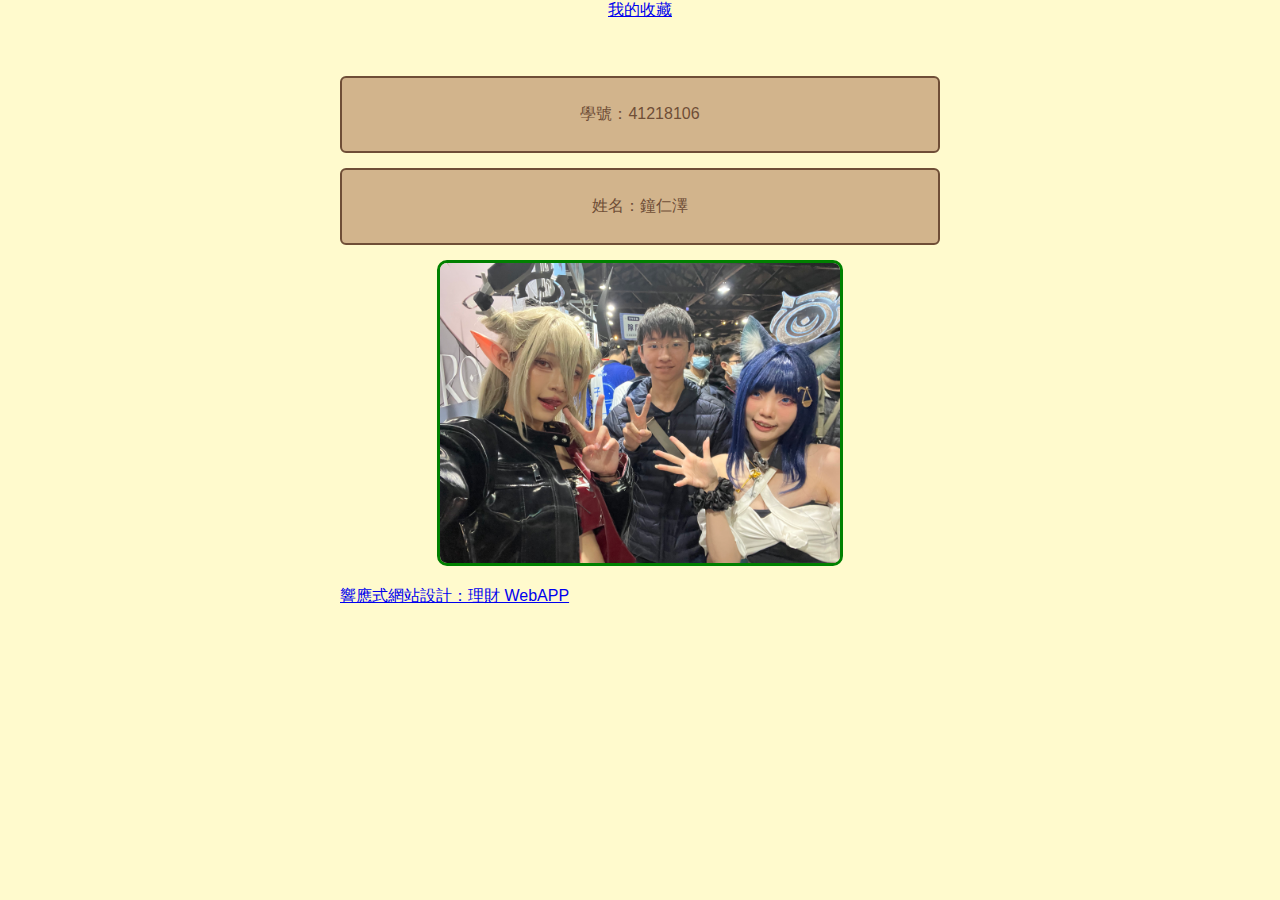
<file: index.html>
<!DOCTYPE html>
<html lang="zh-Hant">
<head>
    <meta charset="UTF-8">
    <meta name="viewport" content="width=device-width, initial-scale=1.0">
    <title>個人網站</title>
    <link rel="stylesheet" href="css/style.css">
</head>
<body>
    <div class="top-link">
        <a href="collect.html" class="button">我的收藏</a>
    </div>
    <div class="container">
        <div class="id">
            <p>學號：41218106</p>
        </div>
        <div class="name">
            <p>姓名：鐘仁澤</p>
        </div>
        <div class="photo">
            <img src="img/photo.jpg" alt="個人相片">
        </div>
        <div class="link" style="margin-top: 20px;">
            <a href="https://k0435.github.io/invest1125/" class="button" target="_blank">響應式網站設計：理財 WebAPP</a>
        </div>
    </div>
</body>
</html>
</file>
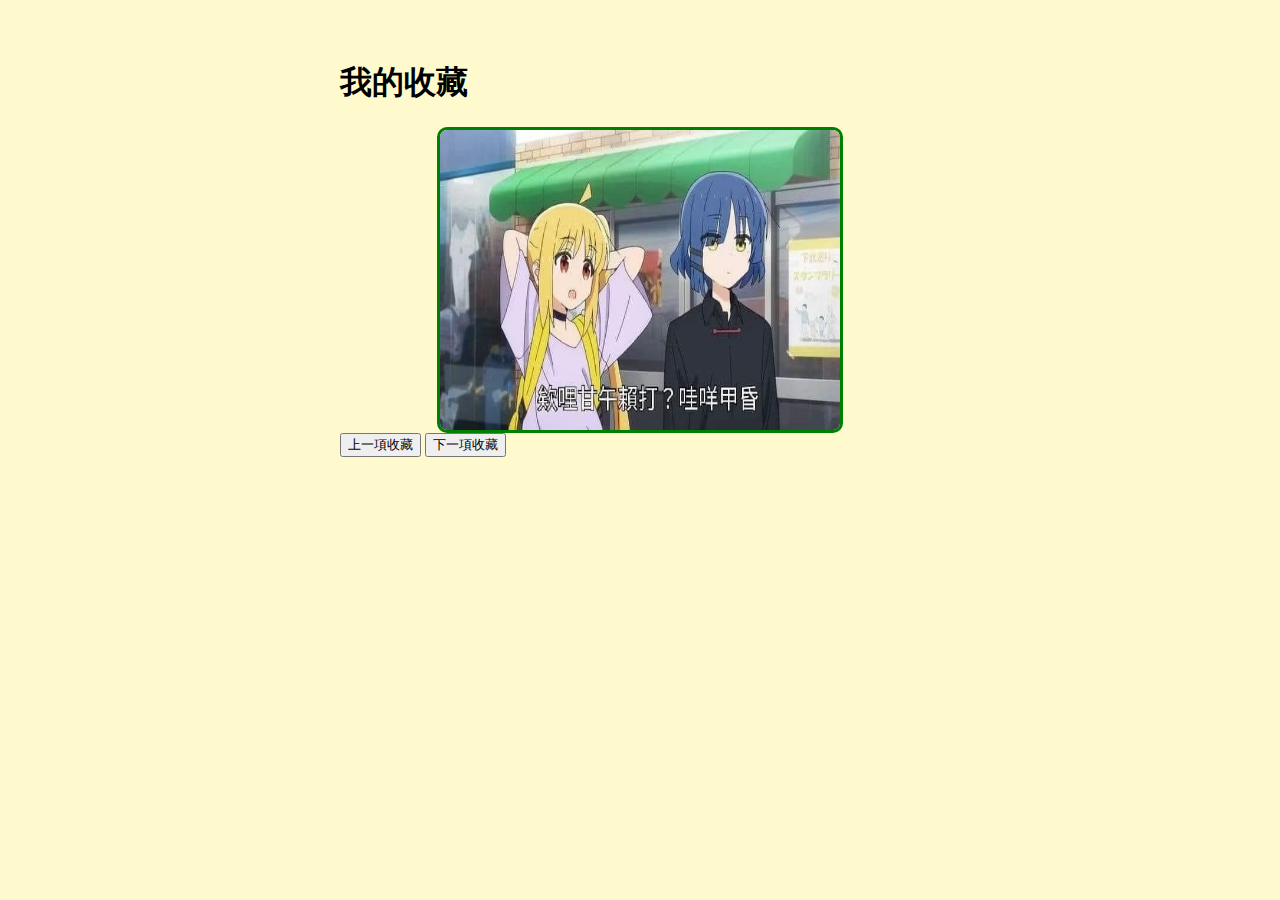
<file: collect.html>
<!DOCTYPE html>
<html lang="zh-Hant">
<head>
    <meta charset="UTF-8">
    <meta name="viewport" content="width=device-width, initial-scale=1.0">
    <title>我的收藏</title>
    <link rel="stylesheet" href="css/style.css">
    <script defer src="js/collect.js"></script>
</head>
<body>
    <div class="container">
        <h1>我的收藏</h1>
        <div class="photo">
            <img id="collection-img" src="img/collect1.jpg" alt="收藏物品 1">
        </div>
        <div class="buttons">
            <button id="prev-btn" class="button">上一項收藏</button>
            <button id="next-btn" class="button">下一項收藏</button>
        </div>
    </div>
</body>
</html>
</file>
<file: css/style.css>
body {
    font-family: Arial, sans-serif;
    margin: 0;
    padding: 0;
    display: flex;
    flex-direction: column;
    align-items: center;
    background-color: #fffacd; 
}


.container {
    width: 80%;
    max-width: 600px;
    margin: 20px auto;
    padding: 20px;
    border-radius: 8px; 
}


.id, .name {
    margin: 15px 0;
    text-align: center;
    color: #6f4e37; 
    background-color: #d2b48c; 
    border: 2px solid #6f4e37; 
    border-radius: 6px; 
    padding: 10px;
}


.photo {
    display: flex;
    justify-content: center;
    margin-top: 15px;
}

.photo img {
    width: 400px; 
    height: 300px; 
    border: 3px solid #008000; 
    border-radius: 10px; 
}
</file>
